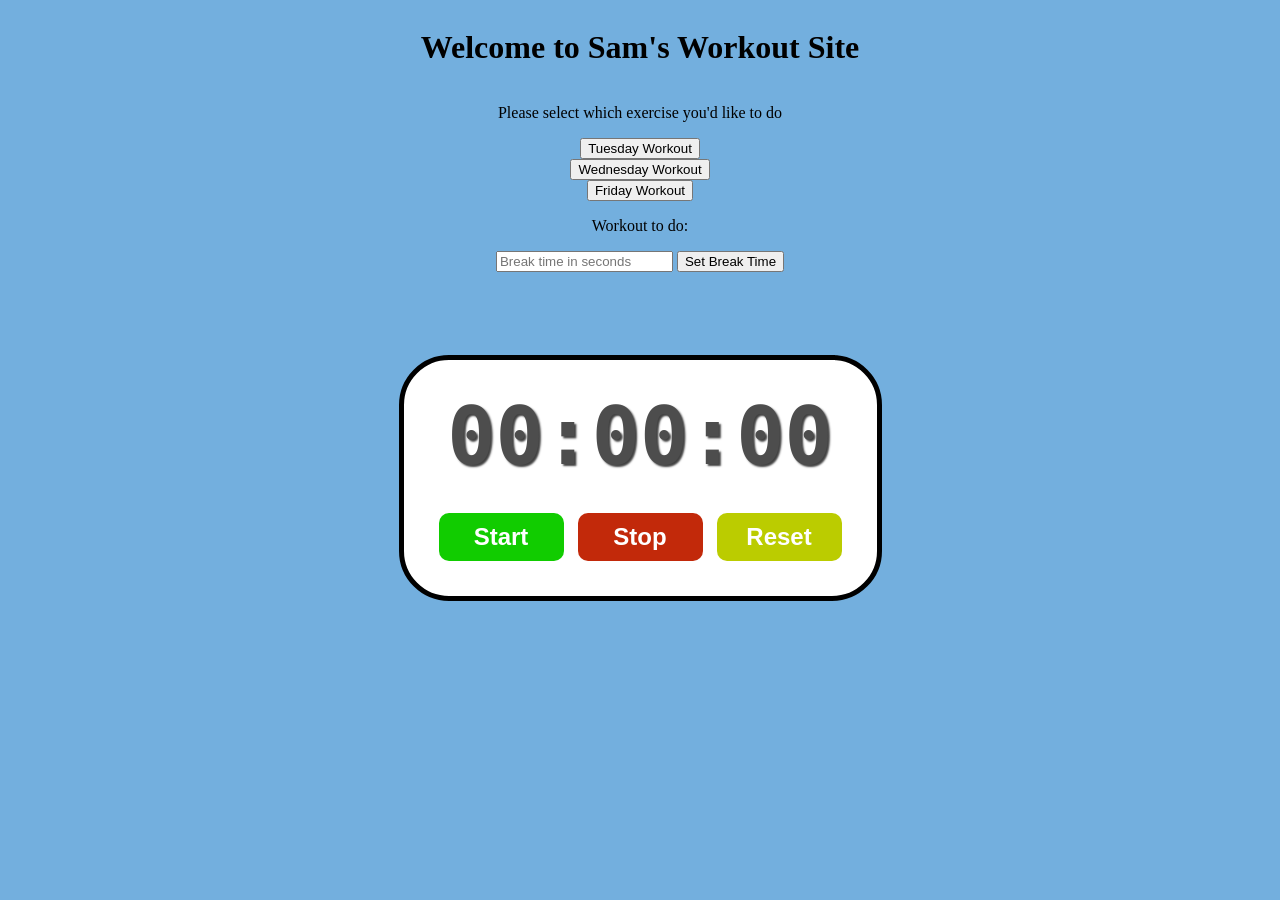
<file: HTML/index.html>
<!DOCTYPE html>
<html lang="en">
<head>
    <meta charset="UTF-8">
    <meta name="viewport" content="width=device-width, initial-scale=1.0">
    <title>Document</title>
    <link rel="stylesheet" href="../CSS/style.css">
</head>
<body>
    <h1>Welcome to Sam's Workout Site</h1>

    <p>Please select which exercise you'd like to do</p>
    <button id="tuesWorkout" onClick="resetBreakTime()">Tuesday Workout</button>
    <button id="wedWorkout" onClick="resetBreakTime()">Wednesday Workout</button>
    <button id="friWorkout" onClick="resetBreakTime()">Friday Workout</button>

    <p>Workout to do:</p>
    <div id="workoutDisplay"></div>
    <form id ="BreakTime" onsubmit="return false;">
        <input type="number" id="breakInput" placeholder="Break time in seconds">
        <input type="button" value="Set Break Time" onclick="breakTime()">
    </form>
    <h1 id = "exerciseDisplay"></h1>
    <h2 id = "timeRemaining"></h2>
    <div id = 'alert'>
        <audio id="alertSound" src="../Files/ping.mp3"></audio>
    </div>
    <div id = "container">
        <div id = "display">
            00:00:00
        </div>
        <div id = "controls">
            <button id = "startBtn" onClick="start()">Start</button>
            <button id = "stopBtn" onClick="stop()">Stop</button>
            <button id = "resetBtn" onClick="reset()">Reset</button>
        </div>
    </div>
    
    <script src="../Javascript/index.js"></script>
</body>
</html>
</file>
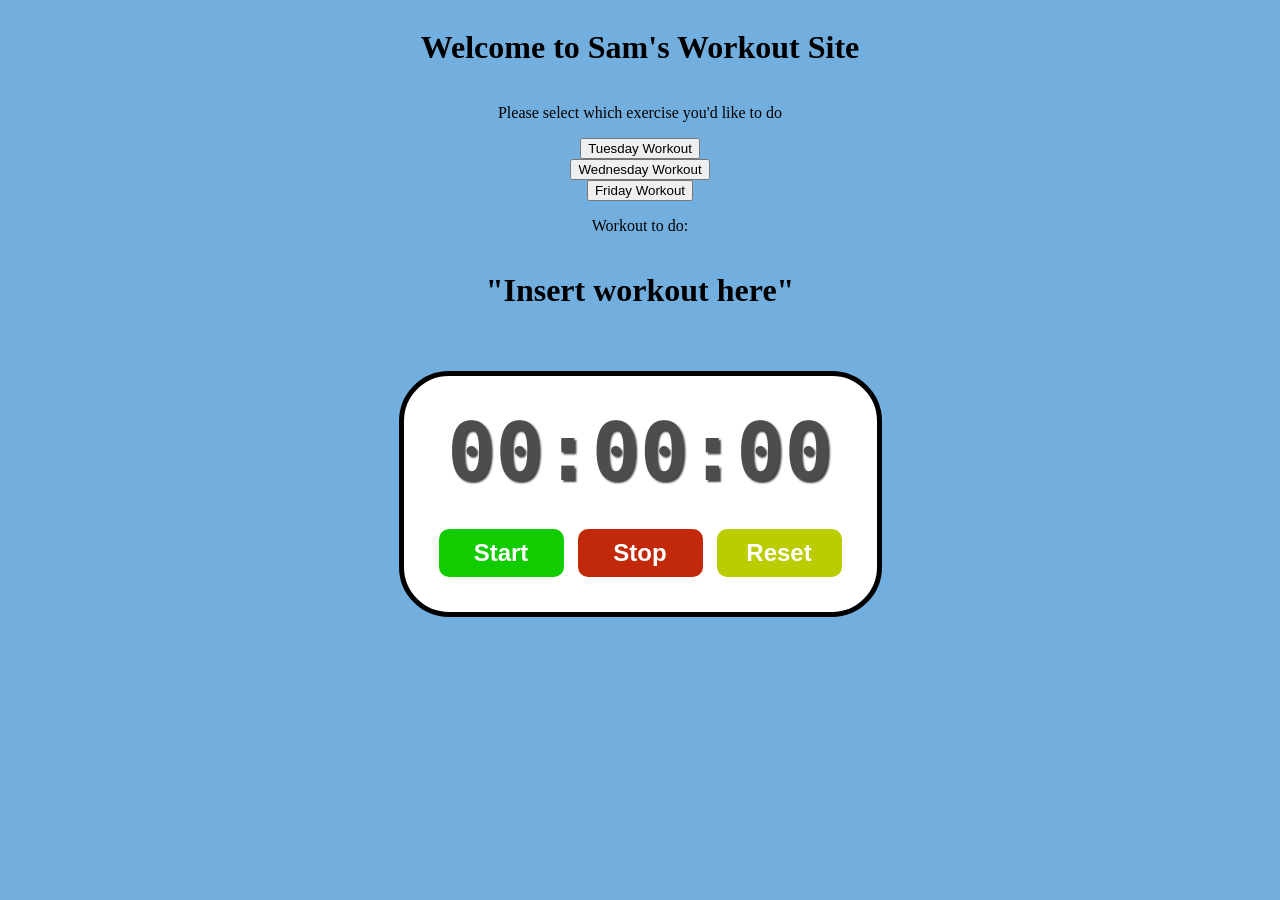
<file: Javascript/index.html>
<!DOCTYPE html>
<html lang="en">
<head>
    <meta charset="UTF-8">
    <meta name="viewport" content="width=device-width, initial-scale=1.0">
    <title>Document</title>
    <link rel="stylesheet" href="../CSS/style.css">
</head>
<body>
    <h1>Welcome to Sam's Workout Site</h1>

    <p>Please select which exercise you'd like to do</p>
    <button id="tuesWorkout">Tuesday Workout</button>
    <button id="wedWorkout">Wednesday Workout</button>
    <button id="friWorkout">Friday Workout</button>

    <p>Workout to do:</p>
    <div id="workoutDisplay"></div>

    <h1 id = "exerciseDisplay">"Insert workout here"</h1>
    <h2 id = "timeRemaining"></h2>
    <div id = 'alert'>
        <audio id="alertSound" src="../Files/ping.mp3"></audio>
    </div>
    <div id = "container">
        <div id = "display">
            00:00:00
        </div>
        <div id = "controls">
            <button id = "startBtn" onClick="start()">Start</button>
            <button id = "stopBtn" onClick="stop()">Stop</button>
            <button id = "resetBtn" onClick="reset()">Reset</button>
        </div>
    </div>
    
    <script src="../HTML/index.js"></script>
</body>
</html>
</file>
<file: CSS/style.css>
body{
    display: flex;
    flex-direction: column
    ;
    align-items: center;
    background-color: hsl(206, 62%, 66%);
}

#myH1{
    font-size: 4rem;
    font-family: "Arial, sans-serif";
    color: hsl(0, 0%, 25%);
}

#container{
    display: flex;
    flex-direction: column;
    align-items: center;
    border: 5px solid;
    border-radius: 50px;
    padding: 30px;
    background-color: white;
}

#display{
    font-size: 5rem;
    font-family: monospace;
    font-weight: bold;
    color: hsl(0, 0%, 30%);
    text-shadow: 2px 2px 2px hsl(0, 0%, 0%, 0.75);
    margin-bottom: 25px;
}

#controls button{
    font-size: 1.5rem;
    font-weight: bold;
    padding: 10px 20px;
    margin: 5px;
    min-width: 125px;
    border: none;
    border-radius: 10px;
    cursor: pointer;
    color: white;
    transition: background-color 0.5s ease;
}

#startBtn{
    background-color: hsl(115, 100%, 40%);
}

#startBtn:hover{
    background-color: hsl(115, 100%, 30%);
}

#stopBtn{
    background-color: hsl(10, 90%, 40%);
}

#stopBtn:hover{
    background-color: hsl(10, 90%, 30%);
}

#resetBtn{
    background-color: hsl(65, 100%, 40%);
}

#resetBtn:hover{
    background-color: hsl(65, 100%, 30%);
}
</file>
